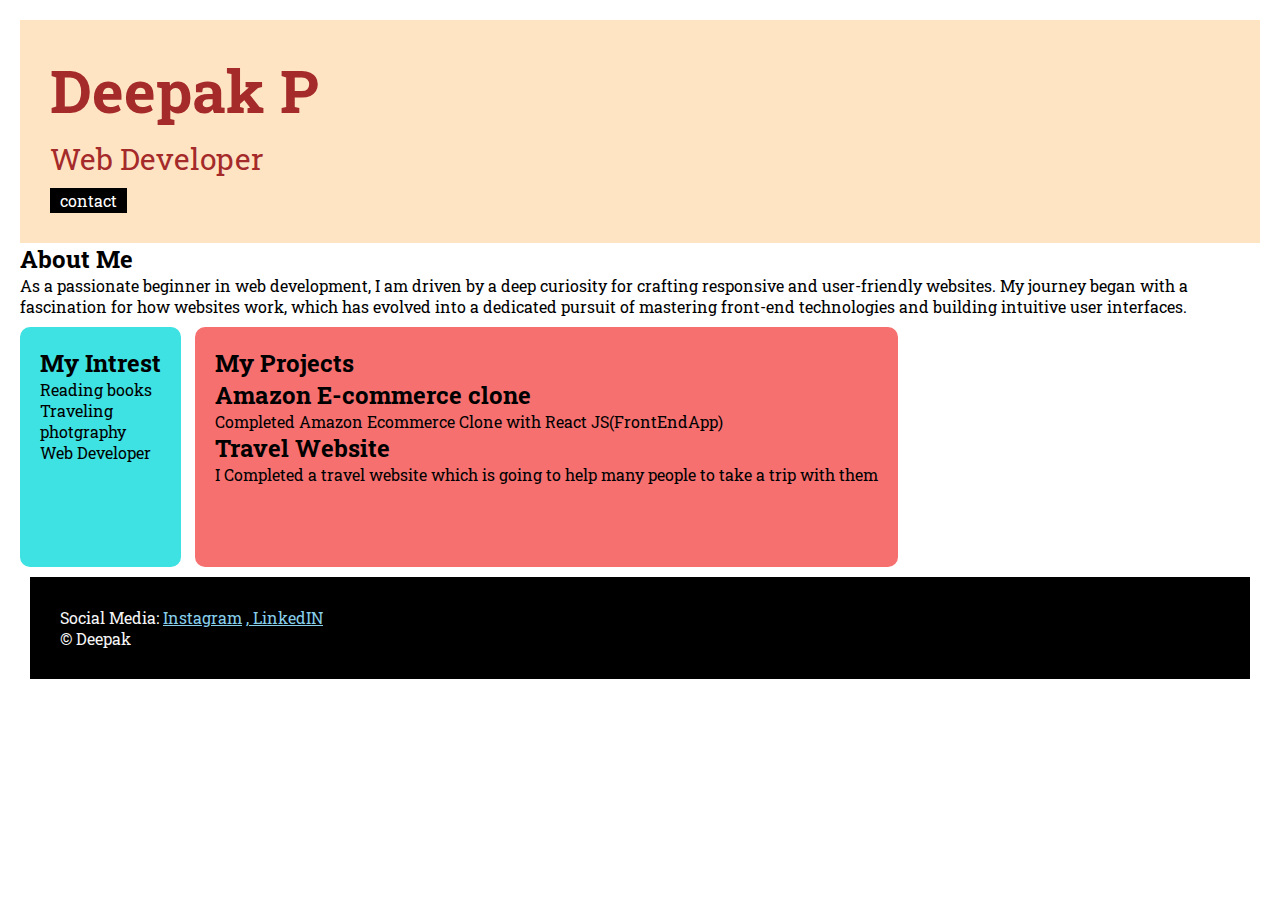
<file: index.html>
<!DOCTYPE html>
<html>

<head>
    <title>Portfolio</title>
    <link rel="stylesheet" href="style.css">
    <link rel="preconnect" href="https://fonts.googleapis.com">
<link rel="preconnect" href="https://fonts.gstatic.com" crossorigin>
<link href="https://fonts.googleapis.com/css2?family=Roboto+Slab:wght@100..900&display=swap" rel="stylesheet">
</head>

<body>
    <div class="container">
    <div class="section-one">

    <h1 class="section-one__name">Deepak P</h1>
    <p class="section-one__role">Web Developer</p>
    <a href="contact.html" class="section-one__contact">contact</a>
</div>
<div class="section-two">
<h2 class="section-two__title">About Me</h2>
<p class="section-two__desc">As a passionate beginner in web development, I am driven by a deep curiosity for crafting responsive and user-friendly websites. My journey began with a fascination for how websites work, which has evolved into a dedicated pursuit of mastering front-end technologies and building intuitive user interfaces.

</div>
<div class="section-three">
<h2 class="section-three__title">My Intrest</h2>
<ul class="section-three-desc">

    <li>Reading books</li>
    <li>Traveling</li>
    <li>photgraphy</li>
    <li>Web Developer</li>
</ul>
</div>
<div class="section-four">

<h2 class=section-four__title>My Projects</h2>
<ul class=section-four__desc>
    <li>
        <h2>Amazon E-commerce clone</h2>
        <p>Completed Amazon Ecommerce Clone with React JS(FrontEndApp)

        </p>
    </li>
    <li>
        <h2>Travel Website</h2>
        <p>I Completed a travel website which is going to help many people to take a trip with them
        </p>
    </li>

</ul>
</div>
<div class="section-five">
<p class="section-five-title">Social Media:
    <a href="https://www.instagram.com/_d_e_e_p_s_dk?igsh=amV6azkwaWxiZ242&utm_source=qr" target="_blank">Instagram</a>
    <a href="https://www.linkedin.com/in/deepak-palanisamy-51b3782a6?utm_source=share&utm_campaign=share_via&utm_content=profile&utm_medium=ios_app"
        target="_blank">, LinkedIN</a>
</p>
<p class="section-five__desc">&copy; Deepak</p>
<!DOCTYPE html>
</div>
<html>

<head>
    <title>Portfolio</title>
</head>
</div>

<body>

</body>

</html>
</file>
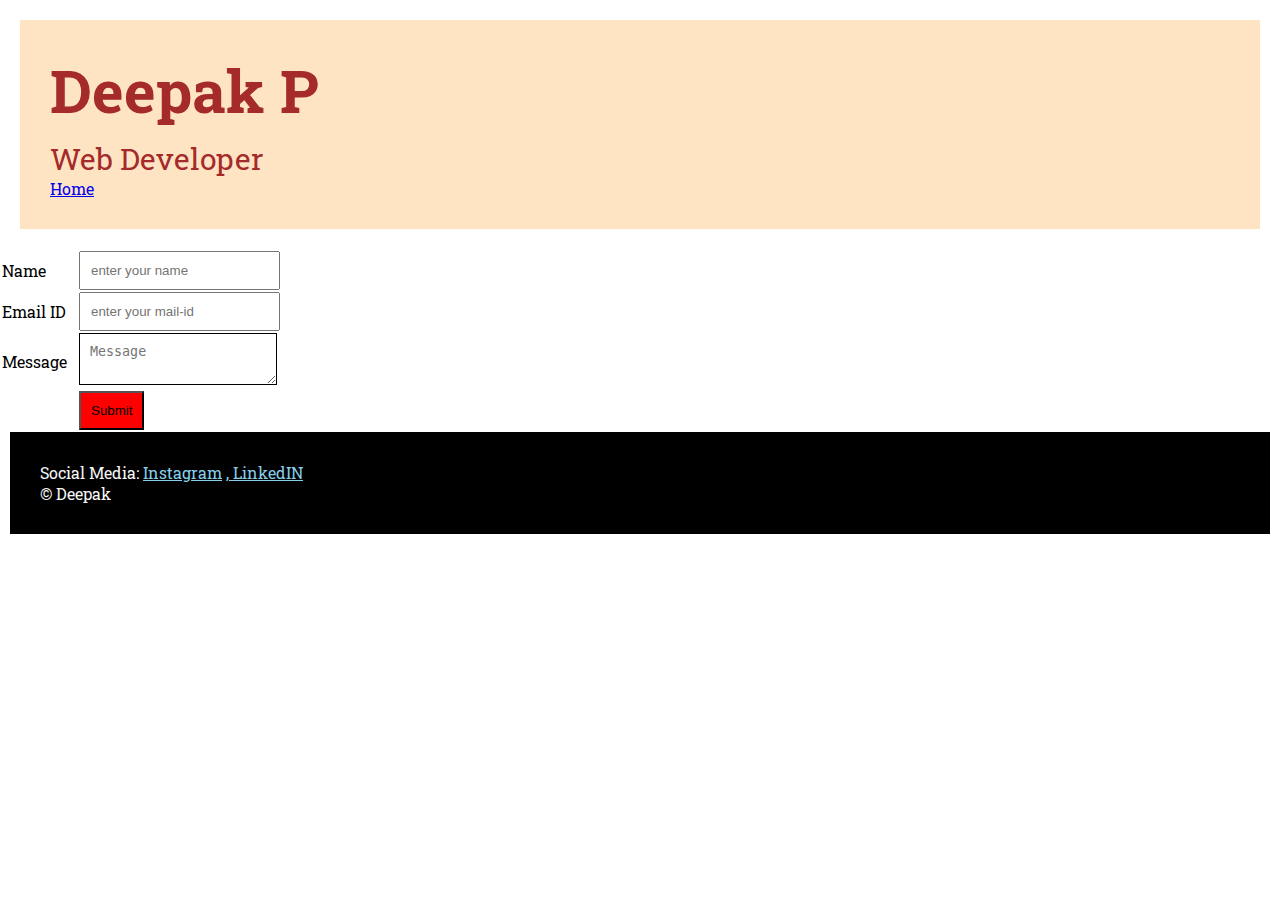
<file: contact.html>
<!DOCTYPE html>
<html lang="en">

<head>
    <meta charset="UTF-8">
    <meta name="viewport" content="width=device-width, initial-scale=1.0">
    <title>contact</title>
    <link rel="stylesheet" href="style.css">
    <link rel="preconnect" href="https://fonts.googleapis.com">
<link rel="preconnect" href="https://fonts.gstatic.com" crossorigin>
<link href="https://fonts.googleapis.com/css2?family=Roboto+Slab:wght@100..900&display=swap" rel="stylesheet">
</head>

<body>
    <div class="container">
    <div class="section-one">
        <h1 class="section-one__name">Deepak P</h1>
        <p class="section-one__role">Web Developer</p>
        <a class="section-one-contact" href="index.html">Home </a>
    </div>
    </div class="container-form">
    <form>

        <table>
            <tr>
                <td>Name</td>
                <td><input type="text" placeholder="enter your name" class="contact-form__input"></td>
            </tr>
            <tr>
                <td>Email ID</td>
                <td><input type="text" placeholder="enter your mail-id"  class="contact-form__input"></td>
            </tr>
            <tr>
                <td>Message</td>

                <td>
                    <textarea placeholder="Message"  class="contact-form__textarea"></textarea>

                </td>
            </tr>
            <TR>
                <TD></TD>
                <TD><INPUT TYPE="submit" class="contact-form__submit"></TD>
            </TR>
        </table>
    </form>
</div>
    <div class="section-five">
        <p class="section-five-title">Social Media:
            <a href="https://www.instagram.com/_d_e_e_p_s_dk?igsh=amV6azkwaWxiZ242&utm_source=qr" target="_blank">Instagram</a>
            <a href="https://www.linkedin.com/in/deepak-palanisamy-51b3782a6?utm_source=share&utm_campaign=share_via&utm_content=profile&utm_medium=ios_app"
                target="_blank">, LinkedIN</a>
        </p>
        <p class="section-five__desc">&copy; Deepak</p>
    </div>

</body>

</html>
</file>
<file: style.css>
*{
    padding: 0;
     margin: 0;
    }
body{
    font-family: "Roboto Slab", serif;
}
.container{
    padding: 20px;

}
.section-one{
    background-color: bisque;
    color: brown;
    padding: 30px;
    border: solid,color(rgb(177, 233, 65) red green blue);
}
.section-one__contact{
    background-color: black;
    color: white;
    padding-left: 10px;
    padding-right: 10px;
    padding-top: 2px;
    padding-bottom: 2px;
    text-decoration: none;
    display: inline-block;
    margin-top: 10px;

}
.section-one__name{

    font-size: 60px;

}
.section-one__role{
    font-size: 30px;
    margin-top: 10px;
}
.section_two,.section_three,.section_four,.section_five{
    margin-top: 20px;
}
.section_two,.section_three,.section_four,.section_five{
    margin-top: 20px;
}
.section-five{
    background-color: black;
    color: whitesmoke;
    padding: 30px
}
.section-five-title a{ 
    color: skyblue;
}
.section-three li,.section-four li{
    list-style-type:none
}

.section-three{
    background-color: rgb(62, 226, 226);
    color: black;
    padding: 20px;
    display: inline-block;
    height: 200px;
    border-radius: 10px;
    vertical-align: top;
    margin-top: 10px;
    margin-bottom: 10px;
    margin-right: 10px;
}
.section-four{
    background-color:rgb(247, 112, 112);
    color: black;
    padding: 20px;
    height: 200px;
    border-radius: 10px;
    display: inline-block;
    vertical-align: top;
    margin-top: 10px;
    margin-bottom: 10px;
}

.contact-form{
    margin-top: 15px;
}
.contact-form__textarea{
    padding: 10px;
    border: none;
    border:solid black 1px

}
.section-five{
    margin-left: 10px;
    margin-right: 10px;
}
.contact-form__input{
    margin-left: 10px;
    padding: 10px

}
.contact-form__textarea{
    margin-left: 10px;
}
.contact-form__submit{
    margin-left: 10px;
    padding-top: 10px;
    padding-bottom: 10px;
    padding-left: 10px;
    padding-right: 10px;
    color: black;
    background-color: red;
}

<Style>
.selection-one-contact{
    border: solid;color: black;
</file>
